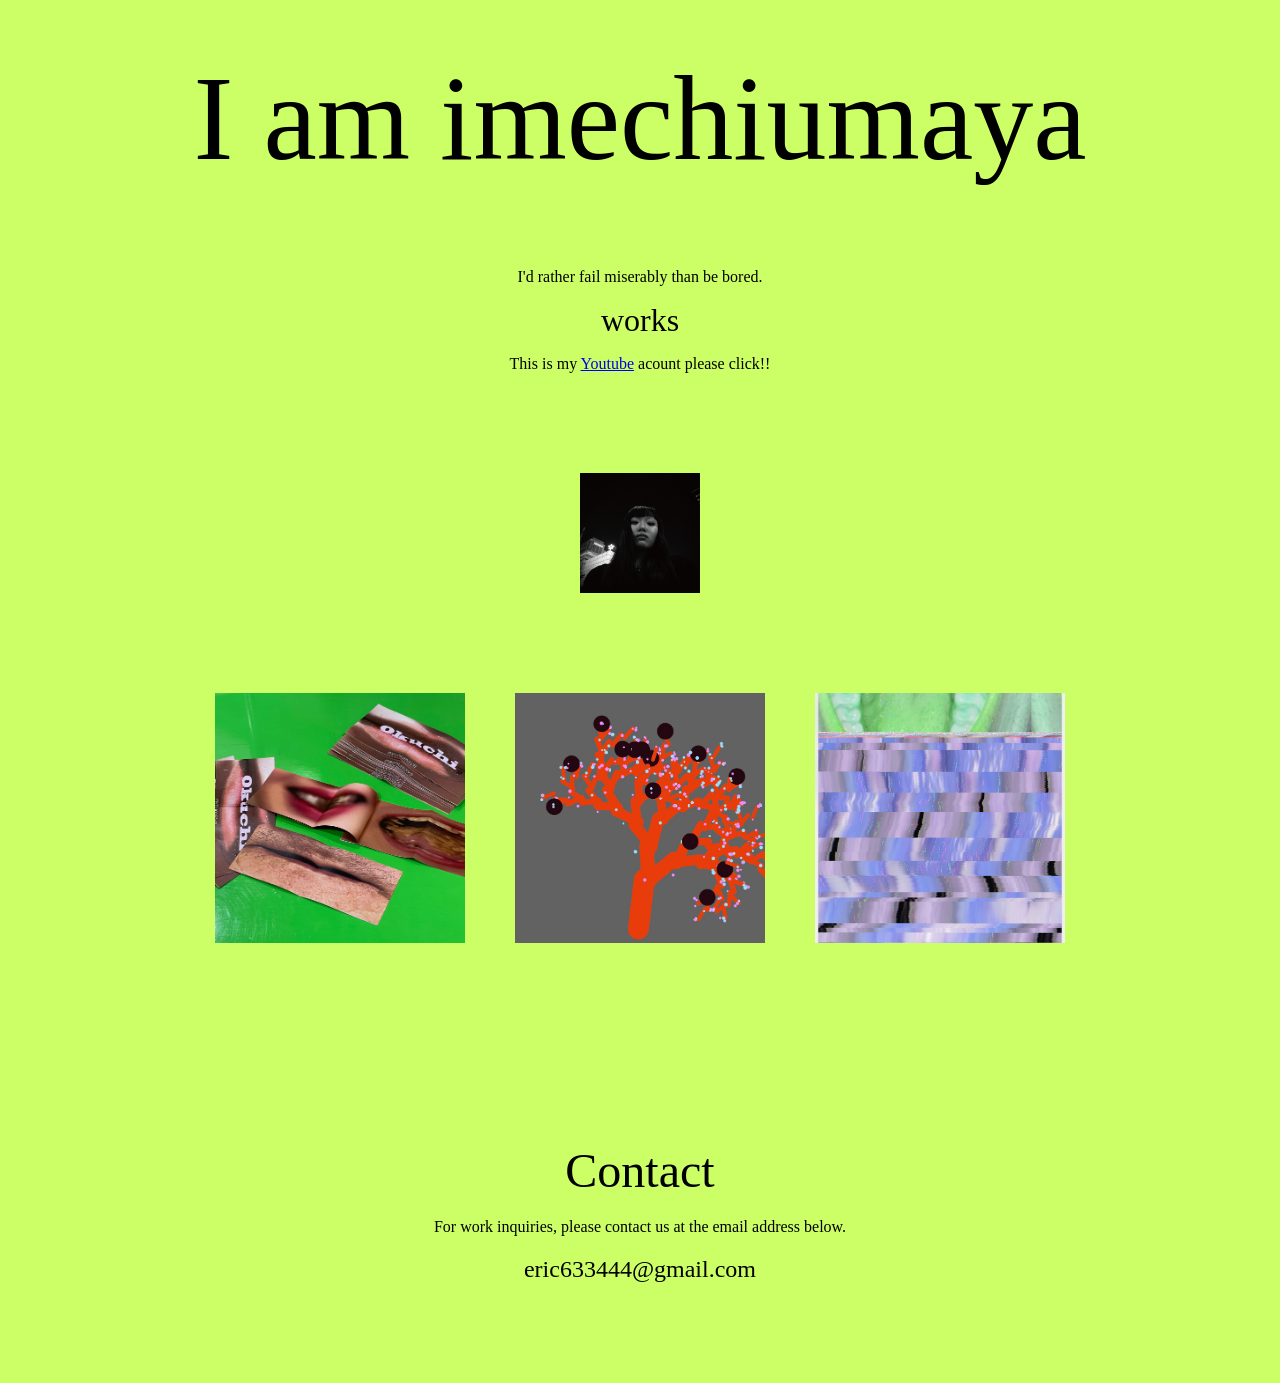
<file: index.html>
<!DOCTYPE html>
<html lang="ja">
    <head>
        <title>imechiumaya</title>
        <meta name ='description' content="imechiumaya's website">
        <link rel="stylesheet" href="style.css">
    </head>
    <body>
        <h1>I am imechiumaya</h1>
        <p>I'd rather fail miserably than be bored.</p>
        <a href="works.html" class="works-link">
    works
</a>
        <p>This is my <a href="https://www.youtube.com/@imechiumaya">Youtube</a> acount please click!!</p>
        <img class="license-image" src="imechiumaya_artistpicture.png" alt="it's Me" ;>
        <ul>
        </ul>
        <div class="container">
            <img class="item1" src="0kuchi01.jpg"  alt="work">
            <img class="item2" src="p5js_redwood.jpg"  alt="work">
            <img class="item3" src="aann.png" alt="work">
        </div>
        <section class="contact">
    <h2>Contact</h2>

    <p>
        For work inquiries, please contact us at the email address below.
    </p>

    <a href="mailto:eric633444@gmail.com" class="contact-link">
        eric633444@gmail.com
    </a>
</section>
    </body>
</html>
</file>
<file: style.css>
body{
    background-color:#ccff66;
    text-align:center;
    animation:bgGlitch 0.6s infinite;

    color:black;
}

h1{
    font-size:120px;
    font-weight:100;
    margin-top:50px;
}

/* 自画像 */

.license-image{
    width:120px;

    display:block;
    margin:100px auto;
}

/* 作品一覧 */

.container{
    display:flex;

    justify-content:center;

    gap:50px;

    margin-top:100px;
    margin-bottom:150px;
}

/* 作品画像 */

.container img{
    width:250px;
    height:250px;

    object-fit:cover;
}

/* ホバー */

img:hover{
    transform:scale(1.1);
    transition:0.3s;
}

img{
    cursor:url("imechiumayaiconpng.png"), auto;
}

/* Works */

.works-link{
    font-size:2rem;

    text-decoration:none;

    color:black;

    transition:0.3s;
}

.works-link:hover{
    letter-spacing:10px;
}

/* Youtube */

.youtube-link{
    text-decoration:none;
    color:black;
}

/* Contact */

.contact{
    margin-top:200px;
    margin-bottom:100px;
}

.contact h2{
    font-size:3rem;
    font-weight:100;

    margin-bottom:20px;
}

.contact p{
    margin-bottom:20px;
}

.contact-link{
    font-size:1.5rem;

    color:black;

    text-decoration:none;

    transition:0.3s;
}

.contact-link:hover{
    letter-spacing:10px;
}
</file>
